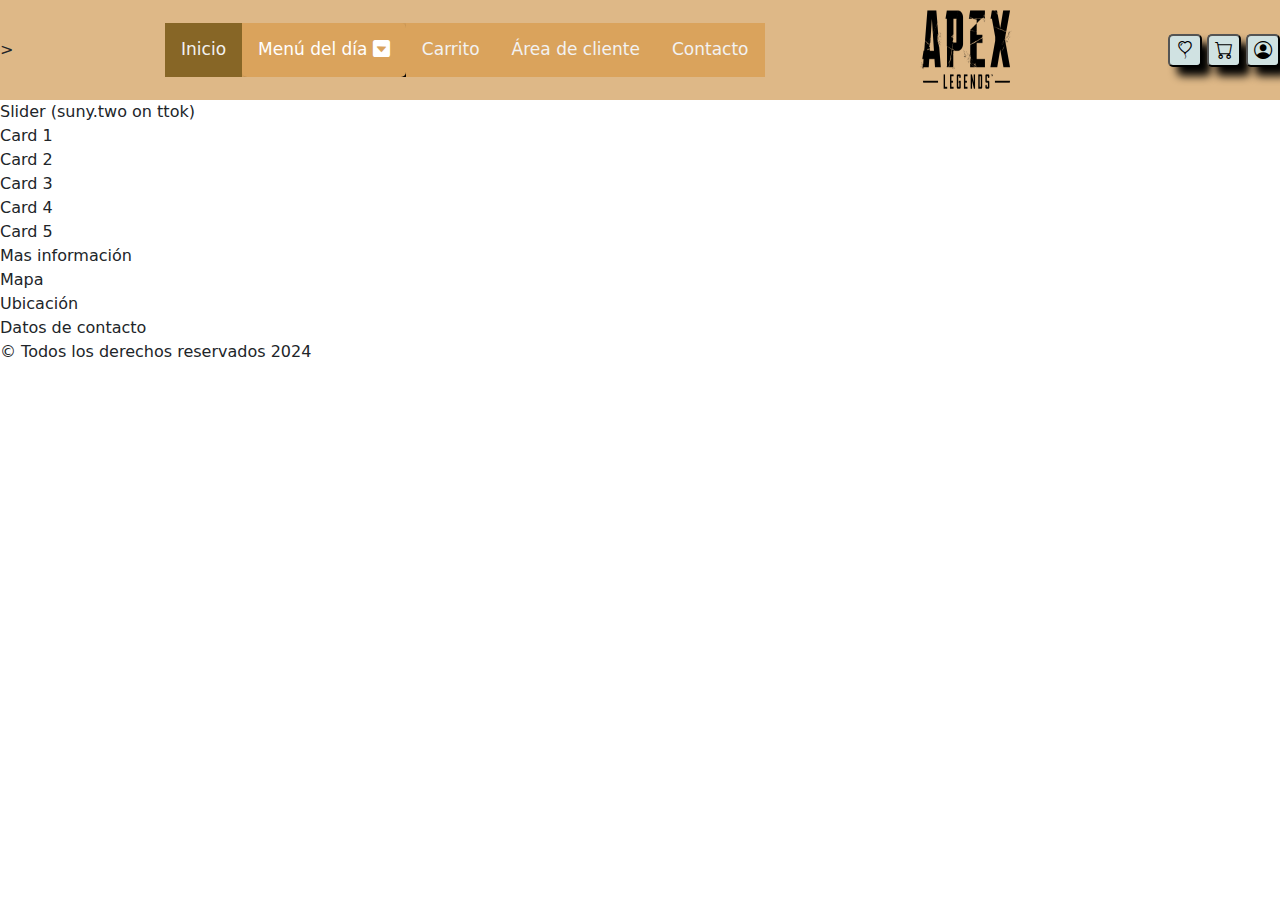
<file: index.html>
<!DOCTYPE html>
<html lang="es-MX">
<head>

    <meta charset="UTF-8">
    <meta name="viewport" content="width=device-width, initial-scale=1.0">
    <title>Mi Primer Página</title>
    <link href="https://cdn.jsdelivr.net/npm/bootstrap@5.3.3/dist/css/bootstrap.min.css" rel="stylesheet" integrity="sha384-QWTKZyjpPEjISv5WaRU9OFeRpok6YctnYmDr5pNlyT2bRjXh0JMhjY6hW+ALEwIH" crossorigin="anonymous">
    <link rel="stylesheet" href="estilos/estilos.css">
      <link rel="stylesheet" href="https://cdn.jsdelivr.net/npm/bootstrap-icons@1.11.3/font/bootstrap-icons.min.css">
</head>


<body>
<header>
    <!-- Responsive NavBar-->>
    <div class="topnav" id="myTopnav">
            <a href="javascript:void(0);" class="icon" onclick="myFunction()"><i class="bi bi-list"></i></a>
        <a href="#inicio" class="active">Inicio</a>
        <div class="dropdown">
            <button class="dropbtn">Menú del día
                <i class="bi bi-caret-down-square-fill"></i>
            </button>
            <div class="dropdown-content">
                <a href="#">Lunes</a>
                <a href="#">Martes</a>
                <a href="#">Miércoles</a>
                <a href="#">Jueves</a>
                <a href="#">Viernes</a>
            </div>
        </div>
        <a href="#carrito">Carrito</a>
        <a href="#cliente">Área de cliente</a>
        <a href="#contacto">Contacto</a> 
    </div>


    <img src="img/apex.png">
    <nav>
        <button class="botones"><i class="bi bi-balloon-heart"></i></button>
        <button class="botones"><i class="bi bi-cart"></i></button>
        <button class="botones"><i class="bi bi-person-circle"></i></button>
    </nav>
</header>

<main>
    <div>
        Slider (suny.two on ttok)
    </div>
    <section>
        <div>Card 1</div>
        <div>Card 2</div>
        <div>Card 3</div>
        <div>Card 4</div>
        <div>Card 5</div>
    </section>
    <section>Mas información</section>
</main>


<footer>
    <section> Mapa</section>
    <section> Ubicación</section>
    <section> Datos de contacto</section>
    <section>&COPY; Todos los derechos reservados 2024</section>
</footer>
    <script src="https://cdn.jsdelivr.net/npm/bootstrap@5.3.3/dist/js/bootstrap.bundle.min.js" integrity="sha384-YvpcrYf0tY3lHB60NNkmXc5s9fDVZLESaAA55NDzOxhy9GkcIdslK1eN7N6jIeHz" crossorigin="anonymous"></script>
    <script> src="js/script.js"</script>

    </body>
</html>
</file>
<file: estilos/estilos.css>
header{
    width: 100%;
    height: 100%;
    background-color: burlywood;
    display: flex;
    justify-content: space-between;
    align-items: center;
}
button{
    border-radius: 5px;
    cursor: pointer;
    background-color: rgb(208, 226, 226);
    box-shadow: .5em .5em .5em black;

}
#mainMenu{
  background: none;
  border: none;
  cursor: default;
}
.botones{
    font-size: large;
    color: black;
}
img{
    width: 100px;
    height: 100px;
}


/* Menú Principal Responsivo*/
.topnav {
    background-color: #daa35c;
    overflow: hidden;/* Muestra el scrooll - Barra de menú */
  }
  
  /* Selector anidado */
  .topnav a {
    float: left;
    color: #f2f2f2;
    text-align: center;
    padding: 14px 16px;
    text-decoration: none;
    font-size: 17px;
  }
  
  /* Add an active class to highlight the current page */
  .active {
    background-color: #614b0fb0;
    color: black;
  }
  
  /* Hide the link that should open and close the topnav on small screens */
  .topnav .icon {
    display: none;
  }
  
  /* Dropdown container - needed to position the dropdown content */
  .dropdown {
    float: left;
    overflow: scroll;
  }
  
  /* Style the dropdown button to fit inside the topnav */
  .dropdown .dropbtn {
    font-size: 17px;
    border: none;
    outline: none;
    color: white;
    padding: 14px 16px;
    background-color: inherit;
    font-family: inherit;
    margin: 0;
  }
  
  /* Style the dropdown content (hidden by default) */
  .dropdown-content {
    display: none;
    position: absolute;
    background-color: #000000;
    min-width: 160px;
    box-shadow: 0px 8px 16px 0px rgba(0,0,0,0.2);
    z-index: 9999;
  }
  
  /* Style the links inside the dropdown */
  .dropdown-content a {
    float: none;
    color: black;
    padding: 12px 16px;
    text-decoration: none;
    display: block;
    text-align: left;
  }
  
  /* Add a dark background on topnav links and the dropdown button on hover */
  .topnav a:hover, .dropdown:hover .dropbtn {
    background-color: #614b0fb0;
    color: white;
  }
  
  /* Add a grey background to dropdown links on hover */
  .dropdown-content a:hover {
    background-color: #ddd;
    color: black;
  }
  
  /* Show the dropdown menu when the user moves the mouse over the dropdown button */
  .dropdown:hover .dropdown-content {
    display: block;
  }
  
  /* When the screen is less than 600 pixels wide, hide all links, except for the first one ("Home"). Show the link that contains should open and close the topnav (.icon) */
  @media screen and (max-width: 600px) {
    .topnav a:not(:first-child), .dropdown .dropbtn {
      display: none;
    }
    .topnav a.icon {
      float: right;
      display: block;
    }
  }
  
  /* The "responsive" class is added to the topnav with JavaScript when the user clicks on the icon. This class makes the topnav look good on small screens (display the links vertically instead of horizontally) */
  @media screen and (max-width: 600px) {
    .topnav.responsive {position: relative;}
    .topnav.responsive a.icon {
      position: relative;
      left: 0;
      top: 0;
      
    }
    .topnav.responsive a {
      float: none;
      display: block;
      text-align: left;
    }
    .topnav.responsive .dropdown {float: none;}
    .topnav.responsive .dropdown-content {position: relative;}
    .topnav.responsive .dropdown .dropbtn {
      display: block;
      width: 100%;
      text-align: left;
    }
  }
</file>
